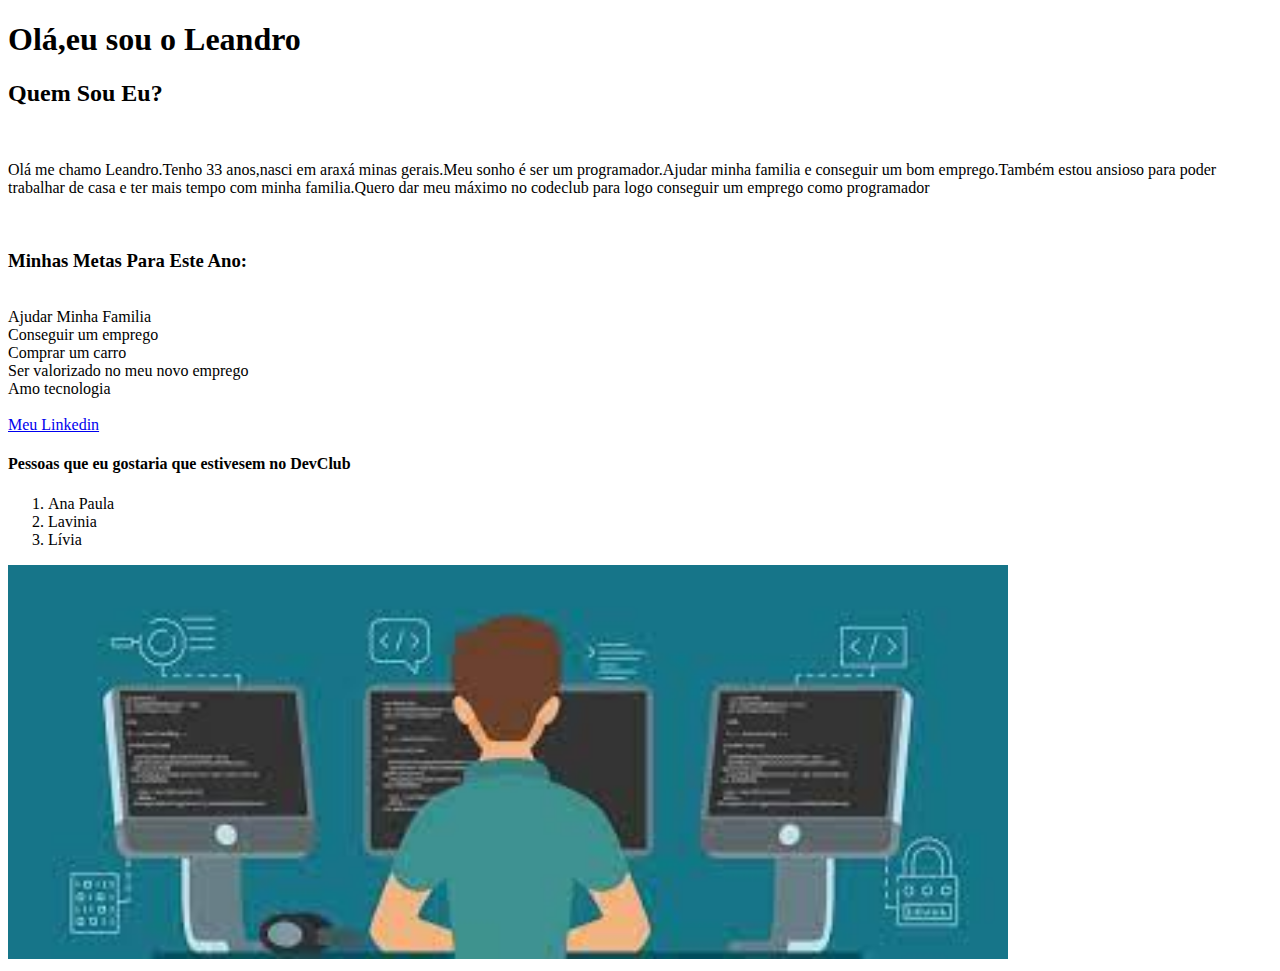
<file: projetoaula.html>
<!DOCTYPE html>
<html lang="pt-br">

<head>
    <meta charset="UTF-8">
    <meta name="viewport" content="width=device-width, initial-scale=1.0">
    <title>Quem Sou Eu</title>
</head>

<body>
    <h1><b>Olá,eu sou o Leandro</b>
        <br>
    </h1>
    <h2><b></b>Quem Sou Eu?<b></b>
        <br>
    </h2>
    <br>
    <p>Olá me chamo Leandro.Tenho 33 anos,nasci em araxá minas gerais.Meu sonho é ser um programador.Ajudar minha
        familia e conseguir um bom emprego.Também estou ansioso para poder trabalhar de casa e ter mais tempo com minha
        familia.Quero dar meu máximo no codeclub para logo conseguir um emprego como programador</p>
    <br>
    <h3><b>Minhas Metas Para Este Ano:</b></h3>
    <br>
    <li>Ajudar Minha Familia</li>
    <li>Conseguir um emprego</li>
    <li>Comprar um carro</li>
    <li>Ser valorizado no meu novo emprego</li>
    <li>Amo tecnologia</li>
    <br>
    <a href="https://www.linkedin.com/in/leandro-siqueira-a00914231">Meu Linkedin</a>
    <br>
    <h4><b>Pessoas que eu gostaria que estivesem no DevClub</b></h4>
    <ol>
        <li>Ana Paula</li>
        <li>Lavinia</li>
        <li>Lívia</li>
    </ol>
    <img src="[data-uri]"
    width="1000px"
    >
    
    
        </body>

</html>
</file>
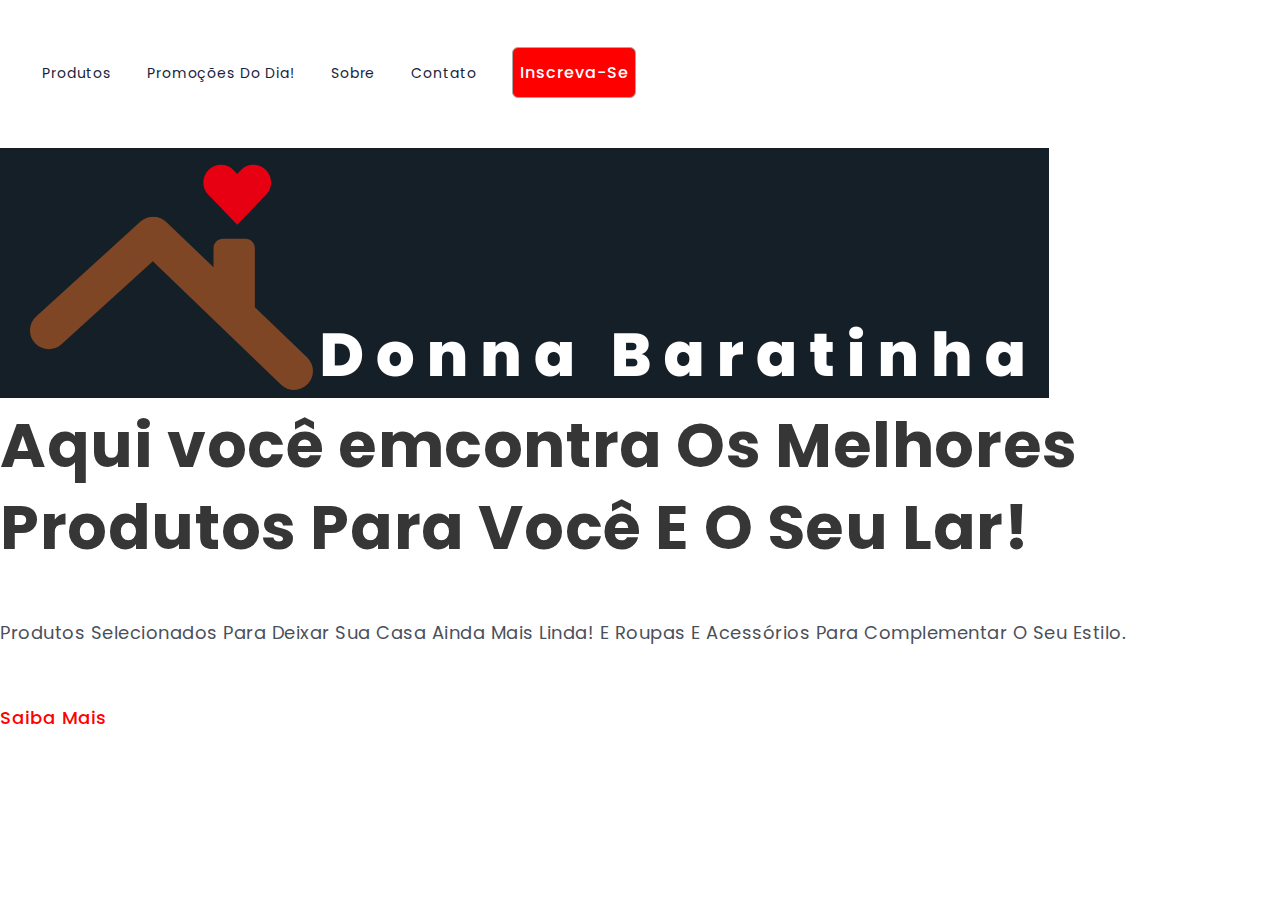
<file: css/donnabaratinha.html>
<!DOCTYPE html>
<html lang="pt-br">

<head>
    <meta charset="UTF-8">
    <meta name="viewport" content="width=device-width, initial-scale=1.0">
    <link rel="stylesheet" href="./style.css">
    <title>Donna Bartinha Alterado com responsividade</title>
</head>

<body>
    <header>
        <a class="link-menu">Produtos</a>
        <a class="link-menu">Promoções Do Dia!</a>
        <a class="link-menu">Sobre</a>
        <a class="link-menu">Contato</a>
        <button class="botão-inscreva-se">Inscreva-Se</button>
    </header>
    <main>
        <img src="./img/Donna Baratinha (2).png">
        <div>
            <h1>Aqui você emcontra Os Melhores Produtos Para Você E O Seu Lar!</h1>
            <p>Produtos Selecionados Para Deixar Sua Casa Ainda Mais Linda! E Roupas E Acessórios Para Complementar O
                Seu Estilo.</p>
            <button class="botão-saiba-mais">Saiba Mais</button>
        </div>


    </main>
</body>

</html>
</file>
<file: css/style.css>
@import url('https://fonts.googleapis.com/css2?family=Poppins:ital,wght@0,100;0,200;0,300;0,400;0,500;0,600;0,700;0,800;0,900;1,100;1,200; 1.300;1.400;1.500;1.600;1.700;1.800;1.900&display=swap');
*{
margin: 0;
padding: 0;
box-sizing: border-box;
font-family: "Poppins", sans-serif;
}
header {
margin-top: 47px;
margin-left: 42px;
}
.link-menu {
font-weight: 400;
font-size: 14px;
line-height: 21px;
text-align: center;
letter-spacing: 0.875px;
color: #17233D;
margin-right: 32px;
cursor: pointer;
}
.botão-inscreva-se {
    background: #FF0000;
    border: 1px solid #A9A9A9;
    border-radius: 6px;
    width: 124px;
    height: 51px;
    cursor: pointer;
    font-weight: 500;
    font-size: 16px;
    line-height: 24px;
    letter-spacing: 1px;
    color: #FFFFFF;
}
img {
margin:50px 0 0 0;
}
h1 {
    font-weight: 700;
    font-size: 62px;
    line-height: 82px;
    letter-spacing: 0.596154px;
    color: #363636;
}
p {
    font-weight: 400;
    font-size: 18px;
    line-height: 33px;
    letter-spacing: 0.5px;
    color: #4B505A;
    margin-top: 47px;
    margin-bottom: 55px;
}
.botão-saiba-mais {
    font-weight: 500;
    font-size: 18px;
    line-height: 27px;
    letter-spacing: 1px;
    color: #FF0000;
    cursor: pointer;
    background: transparent;
    border: none;
}
</file>
